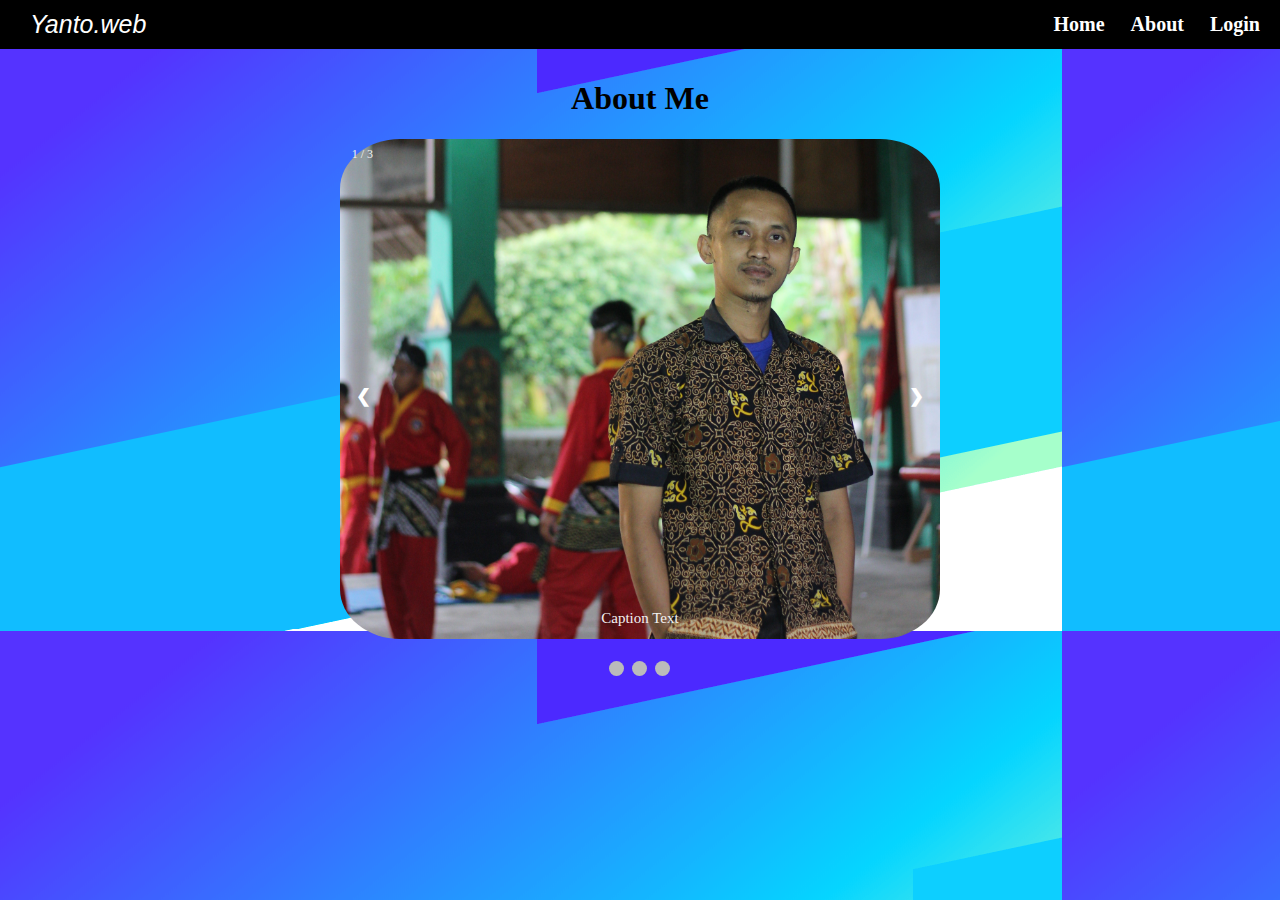
<file: about.html>
<!DOCTYPE html>
<html lang="en">
  <head>
    <meta charset="UTF-8" />
    <meta http-equiv="X-UA-Compatible" content="IE=edge" />
    <meta name="viewport" content="width=device-width, initial-scale=1.0" />
    <link rel="stylesheet" href="css/style.css" />
    <script defer src="/Js/Js.js"></script>
    <title>About</title>
  </head>
  <body>
    <div id="header">
      <span class="logo">
        <a href="#">Yanto.web</a>
      </span>
      <span class="website-menu">
        <a href="index.html">Home</a>
        <a href="about.html">About</a>
        <a href="login.html">Login</a>
      </span>
    </div>
    <div class="container">
      <h1 style="text-align: center">About Me</h1>
      <!-- Slideshow container -->
      <div class="slideshow-container">
        <!-- Full-width images with number and caption text -->
        <div class="mySlides fade">
          <div class="numbertext">1 / 3</div>
          <img src="../image/about/about (1).jpg" style="width: 100%" />
          <div class="text">Caption Text</div>
        </div>

        <div class="mySlides fade">
          <div class="numbertext">2 / 3</div>
          <img src="../image/about/about (2).jpg" style="width: 100%" />
          <div class="text">Caption Two</div>
        </div>

        <div class="mySlides fade">
          <div class="numbertext">3 / 3</div>
          <img src="../image/about/about (3).jpg" style="width: 100%" />
          <div class="text">Caption Three</div>
        </div>

        <!-- Next and previous buttons -->
        <a class="prev" onclick="plusSlides(-1)">&#10094;</a>
        <a class="next" onclick="plusSlides(1)">&#10095;</a>
      </div>
      <br />

      <!-- The dots/circles -->
      <div style="text-align: center">
        <span class="dot" onclick="currentSlide(1)"></span>
        <span class="dot" onclick="currentSlide(2)"></span>
        <span class="dot" onclick="currentSlide(3)"></span>
      </div>
    </div>
  </body>
</html>
</file>
<file: css/style.css>
body {
  background-image: url("../image/image.png");
  margin: 0px;
  width: 100%;
}

#header {
  background-color: rgb(0, 0, 0);
  color: rgb(255, 255, 255);
  margin: 0;
  font-size: x-large;
  padding: 10px;
}

.sticky {
  position: fixed;
  top: 0;
  width: 100%;
}

.sticky #header {
  padding-top: 100px;
}

#header .logo {
  font-size: 25px;
  /* margin: 0 0; */
  margin: 10px;
  font-family: Impact, Haettenschweiler, "Arial Narrow Bold", sans-serif;
  font-style: italic;
}

#header .logo a {
  font-size: 25px;
  /* margin: 0 0; */
  margin: 10px;
  font-family: Impact, Haettenschweiler, "Arial Narrow Bold", sans-serif;
  font-style: italic;
  color: white;
  text-decoration: none;
}

#header .website-menu {
  float: right;
}

#header .website-menu a {
  color: white;
  margin: 10px;
  font-size: 20px;
  font-family: Georgia, "Times New Roman", Times, serif;
  font-weight: bold;
  list-style: none;
  text-decoration: none;
}

#header .website-menu a:hover {
  color: chartreuse;
}

.container {
  display: table;
  /* width: 100%; */
  margin: auto;
  padding: 0 20px;
  margin-top: 10px;
}

.container .sidebar {
  width: 20%;
  margin-right: 20px;
  float: left;
}

.container .sidebar #sidebar-menu {
  border-radius: 10px;
  padding: 20px 20px;
  margin-top: 0;
  margin-bottom: 20px;
  float: left;
  background-color: rgb(7, 94, 10);
}

.container .sidebar #sidebar-menu ul {
  margin: 0;
  padding: 0;
  list-style: none;
}

.container .sidebar #sidebar-menu li {
  margin: 0;
  padding: 10px;
  margin-right: 5px;
  list-style: none;
  float: left;
}

.container .sidebar #sidebar-menu a {
  font-family: Georgia, "Times New Roman", Times, serif;
  font-size: 15px;
  color: white;
  text-decoration: none;
}

.container .sidebar #sidebar-menu a:hover {
  color: chartreuse;
}

.container .sidebar #sidebar-menu .fa {
  color: white;
  margin-right: 5px;
}

.container #konten {
  background-color: white;
  padding: 20px;
  float: left;
  width: 75%;
  border-radius: 10px;
}

.container #konten h1 {
  font-family: Impact, Haettenschweiler, "Arial Narrow Bold", sans-serif;
  font-weight: bold;
  text-align: center;
}

.container #konten img {
  width: 100%;
}

.container #konten p {
  text-align: justify;
  margin: 10px;
}

.container #konten li {
  list-style-type: decimal;
  font-weight: bold;
  margin-top: 10px;
}

.container #konten ol p {
  margin: 0;
}

.container .right {
  width: 15%;
  padding: 0;
  margin-left: 20px;
  float: left;
}

.container #about {
  width: 100%;
  padding: 20px 20px;
  margin: 0;
  float: left;
  background-color: rgb(253, 253, 253);
  border-radius: 15px 50px;
  border-style: groove;
  box-shadow: 5px 10px #888888;
}

.container #about h1 {
  font-size: 30px;
  font-family: "Franklin Gothic Medium", "Arial Narrow", Arial, sans-serif;
  font-weight: bold;
  text-align: center;
  margin-top: 0;
}

.container #about img {
  margin: auto;
  display: block;
  width: 150px;
  height: 150px;
  border-radius: 100em;
  border-style: ridge;
}

.container #about p {
  text-align: center;
  font-family: monospace;
  font-style: italic;
  font-size: 15px;
}

.container #follow {
  width: 100%;
  padding: 40px 20px;
  margin-top: 20px;
  float: left;
  background-color: rgb(253, 253, 253);
  border-radius: 15px;
  border-style: groove;
  box-shadow: 5px 10px #888888;
  text-align: center;
}

.container #follow h1 {
  font-size: 30px;
  font-family: "Franklin Gothic Medium", "Arial Narrow", Arial, sans-serif;
  font-weight: bold;
  text-align: center;
  margin-top: 0;
}

.container #follow .fa {
  font-size: 40px;
  margin: 0 10px;
  padding: 0;
  background-color: white;
}

.container #follow .fa:hover {
  font-size: 60px;
  padding: 0;
  margin: 0;
  /* position: absolute; */
  /* margin: 0 10px; */
}

.fa-facebook-square {
  color: darkblue;
}

.fa-twitter-square {
  color: rgb(57, 57, 245);
}

.fa-instagram {
  color: red;
}

.fa-whatsapp {
  color: green;
}

#footer {
  background-color: black;
  font-size: 15px;
  color: white;
  text-align: center;
  float: bottom;
  height: 50px;
  line-height: 50px;
  /* position: absolute; */
  bottom: 0px;
}

#footer p a {
  text-decoration: none;
  font-size: 15px;
  font-family: monospace;
  color: white;
  /* padding: 15px; */
}
#footer a:hover {
  color: green;
}

/* HP */
@media (max-width: 600px) {
  .website-menu {
    display: none;
  }

  .menu {
    display: block;
    float: right;
    padding-right: 20px;
  }

  .container {
    display: grid;
    grid-template-columns: 20% auto;
    margin: auto;
    padding: 0 20px;
  }

  .container .sidebar {
    display: none;
  }

  .container #konten {
    width: auto;
    margin-top: 10px;
    margin-bottom: 10px;
    padding: 0;
  }

  .container .right {
    width: auto;
    margin: 0;
    padding: 0;
  }

  .container .right #about {
    width: auto;
    margin-top: 10px;
    margin-bottom: 10px;
    padding: 0;
  }

  .container .right #follow {
    width: 100%;
    margin-bottom: 10px;
    padding: 0;
  }

  .container #konten-admin {
    background-color: white;
    padding: 20px;
    float: left;
    width: 70%;
    border-radius: 10px;
  }
}

* {
  box-sizing: border-box;
}

/* Slideshow container */
.slideshow-container {
  max-width: 1000px;
  position: relative;
  margin: auto;
}

/* Hide the images by default */
.mySlides {
  display: none;
}

/* Next & previous buttons */
.prev,
.next {
  cursor: pointer;
  position: absolute;
  top: 50%;
  width: auto;
  margin-top: -22px;
  padding: 16px;
  color: white;
  font-weight: bold;
  font-size: 18px;
  transition: 0.6s ease;
  border-radius: 0 3px 3px 0;
  user-select: none;
}

/* Position the "next button" to the right */
.next {
  right: 0;
  border-radius: 3px 0 0 3px;
}

/* On hover, add a black background color with a little bit see-through */
.prev:hover,
.next:hover {
  background-color: rgba(0, 0, 0, 0.8);
}

/* Caption text */
.text {
  color: #f2f2f2;
  font-size: 15px;
  padding: 8px 12px;
  position: absolute;
  bottom: 8px;
  width: 100%;
  text-align: center;
}

/* Number text (1/3 etc) */
.numbertext {
  color: #f2f2f2;
  font-size: 12px;
  padding: 8px 12px;
  position: absolute;
  top: 0;
}

/* The dots/bullets/indicators */
.dot {
  cursor: pointer;
  height: 15px;
  width: 15px;
  margin: 0 2px;
  background-color: #bbb;
  border-radius: 50%;
  display: inline-block;
  transition: background-color 0.6s ease;
}

.active,
.dot:hover {
  background-color: #717171;
}

/* Fading animation */
.fade {
  -webkit-animation-name: fade;
  -webkit-animation-duration: 1.5s;
  animation-name: fade;
  animation-duration: 1.5s;
}

@-webkit-keyframes fade {
  from {
    opacity: 0.4;
  }
  to {
    opacity: 1;
  }
}

@keyframes fade {
  from {
    opacity: 0.4;
  }
  to {
    opacity: 1;
  }
}
.container .slideshow-container img {
  width: 360px;
  height: 500px;
  border-radius: 10%;
}
</file>
